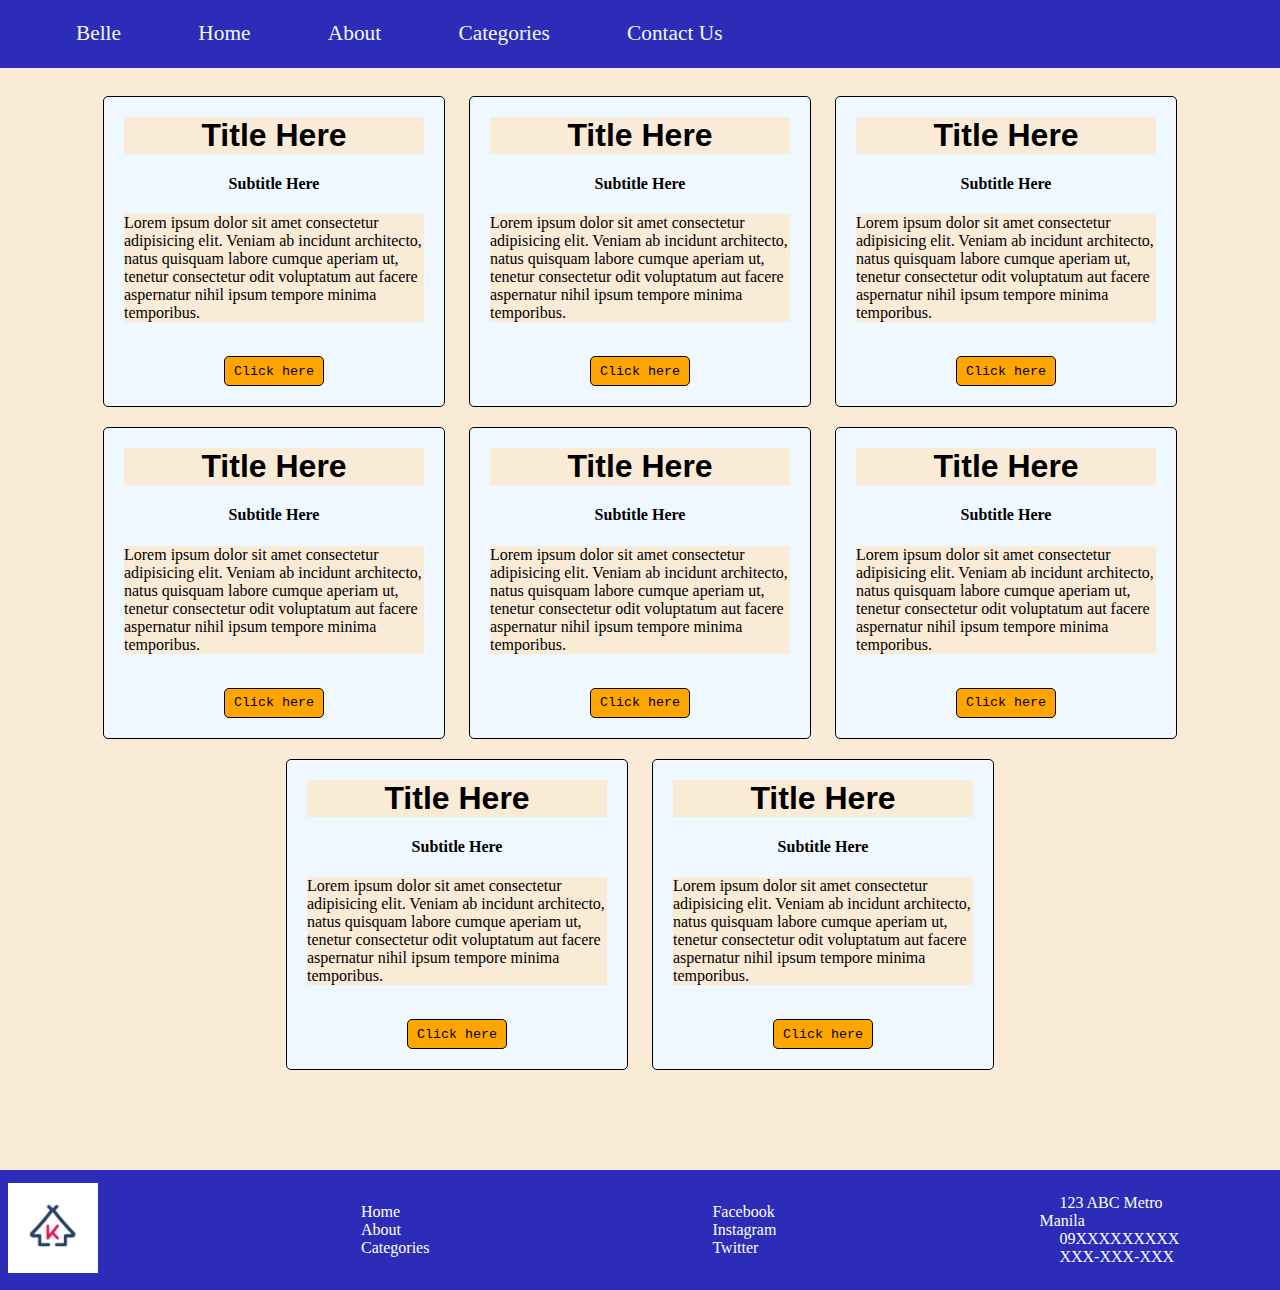
<file: index.html>
<!DOCTYPE html>
<html lang="en">
<head>
    <meta charset="UTF-8">
    <meta name="viewport" content="width=device-width, initial-scale=1.0">
    <title>Task 5</title>
    <link rel="stylesheet" href="index.css">
</head>
<body>

    <nav>
        <ul>
            <li><a href="#" class="links">Belle</a></li>
            <li><a href="index.html" class="links">Home</a></li>
            <li><a href="#" class="links">About</a></li>
            <li><a href="#" class="links">Categories</a></li>
            <li><a href="#" class="links">Contact Us</a></li>
        </ul>
    </nav>
    <br>
    <br>

    <center>
    <div class="maindiv">
        <!-- start of card -->
        <div class="inline-card">
            <div class="card">
                <h1 class="card-title">Title Here</h1>
                <h4 class="card-subtitle">Subtitle Here</h4>
                    <div class="card-body">
                        <p class="card-text">
                            Lorem ipsum dolor sit amet consectetur adipisicing elit. Veniam ab incidunt architecto, natus quisquam labore cumque aperiam ut, tenetur consectetur odit voluptatum aut facere aspernatur nihil ipsum tempore minima temporibus.
                        </p>
                    </div>
                <br>
                <a href="index2.html">
                    <button class="card-btn">Click here</button>
                </a>
            
            </div>
        </div>
        <!-- end of card -->
    
         <!-- start of card -->
         <div class="inline-card">
            <div class="card">
                <h1 class="card-title">Title Here</h1>
                <h4 class="card-subtitle">Subtitle Here</h4>
                    <div class="card-body">
                        <p class="card-text">
                            Lorem ipsum dolor sit amet consectetur adipisicing elit. Veniam ab incidunt architecto, natus quisquam labore cumque aperiam ut, tenetur consectetur odit voluptatum aut facere aspernatur nihil ipsum tempore minima temporibus.
                        </p>
                    </div>
                <br>
                <a href="index2.html">
                    <button class="card-btn">Click here</button>
                </a>
            </div>
        </div>
        <!-- end of card -->
    
         <!-- start of card -->
         <div class="inline-card">
            <div class="card">
                <h1 class="card-title">Title Here</h1>
                <h4 class="card-subtitle">Subtitle Here</h4>
                    <div class="card-body">
                        <p class="card-text">
                            Lorem ipsum dolor sit amet consectetur adipisicing elit. Veniam ab incidunt architecto, natus quisquam labore cumque aperiam ut, tenetur consectetur odit voluptatum aut facere aspernatur nihil ipsum tempore minima temporibus.
                        </p>
                    </div>
                <br>
                <a href="index2.html">
                    <button class="card-btn">Click here</button>
                </a>
            </div>
        </div>
        <!-- end of card -->
    
         <!-- start of card -->
         <div class="inline-card">
            <div class="card">
                <h1 class="card-title">Title Here</h1>
                <h4 class="card-subtitle">Subtitle Here</h4>
                    <div class="card-body">
                        <p class="card-text">
                            Lorem ipsum dolor sit amet consectetur adipisicing elit. Veniam ab incidunt architecto, natus quisquam labore cumque aperiam ut, tenetur consectetur odit voluptatum aut facere aspernatur nihil ipsum tempore minima temporibus.
                        </p>
                    </div>
                <br>
                <a href="index2.html">
                    <button class="card-btn">Click here</button>
                </a>
            </div>
        </div>
        <!-- end of card -->

         <!-- start of card -->
         <div class="inline-card">
            <div class="card">
                <h1 class="card-title">Title Here</h1>
                <h4 class="card-subtitle">Subtitle Here</h4>
                    <div class="card-body">
                        <p class="card-text">
                            Lorem ipsum dolor sit amet consectetur adipisicing elit. Veniam ab incidunt architecto, natus quisquam labore cumque aperiam ut, tenetur consectetur odit voluptatum aut facere aspernatur nihil ipsum tempore minima temporibus.
                        </p>
                    </div>
                <br>
                <a href="index2.html">
                    <button class="card-btn">Click here</button>
                </a>
            </div>
        </div>
        <!-- end of card -->

         <!-- start of card -->
         <div class="inline-card">
            <div class="card">
                <h1 class="card-title">Title Here</h1>
                <h4 class="card-subtitle">Subtitle Here</h4>
                    <div class="card-body">
                        <p class="card-text">
                            Lorem ipsum dolor sit amet consectetur adipisicing elit. Veniam ab incidunt architecto, natus quisquam labore cumque aperiam ut, tenetur consectetur odit voluptatum aut facere aspernatur nihil ipsum tempore minima temporibus.
                        </p>
                    </div>
                <br>
                <a href="index2.html">
                    <button class="card-btn">Click here</button>
                </a>
            </div>
        </div>
        <!-- end of card -->

         <!-- start of card -->
         <div class="inline-card">
            <div class="card">
                <h1 class="card-title">Title Here</h1>
                <h4 class="card-subtitle">Subtitle Here</h4>
                    <div class="card-body">
                        <p class="card-text">
                            Lorem ipsum dolor sit amet consectetur adipisicing elit. Veniam ab incidunt architecto, natus quisquam labore cumque aperiam ut, tenetur consectetur odit voluptatum aut facere aspernatur nihil ipsum tempore minima temporibus.
                        </p>
                    </div>
                <br>
                <a href="index2.html">
                    <button class="card-btn">Click here</button>
                </a>
            </div>
        </div>
        <!-- end of card -->

         <!-- start of card -->
         <div class="inline-card">
            <div class="card">
                <h1 class="card-title">Title Here</h1>
                <h4 class="card-subtitle">Subtitle Here</h4>
                    <div class="card-body">
                        <p class="card-text">
                            Lorem ipsum dolor sit amet consectetur adipisicing elit. Veniam ab incidunt architecto, natus quisquam labore cumque aperiam ut, tenetur consectetur odit voluptatum aut facere aspernatur nihil ipsum tempore minima temporibus.
                        </p>
                    </div>
                <br>
                <a href="index2.html">
                    <button class="card-btn">Click here</button>
                </a>
            </div>
        </div>
        <!-- end of card -->
    </div>
    </center>

    <div class="footer">
        <table>
            <tr>
                <td>
    
                    <img src="logo.jpg" id="logo"> 
                </td>
                <td>
                    <ul>
                        <li><a href="index.html" class="links">Home</a></li>
                        <li>About</li>
                        <li>Categories</li>
                    </ul>
                </td>
                <td>
                    <ul>
                        <li><a href="https://facebook.com">Facebook</a></li>
                        <li><a href="">Instagram</a></li>
                        <li><a href="">Twitter</a></li>
                    </ul>
                </td>
                <td>
                    <ul>
                        <li>123 ABC Metro Manila</li>
                        <li>09XXXXXXXXX</li>
                        <li>XXX-XXX-XXX</li>
                    </ul>
                </td>
            </tr>
        </table>
    </div>

</body> 
</html>
</file>
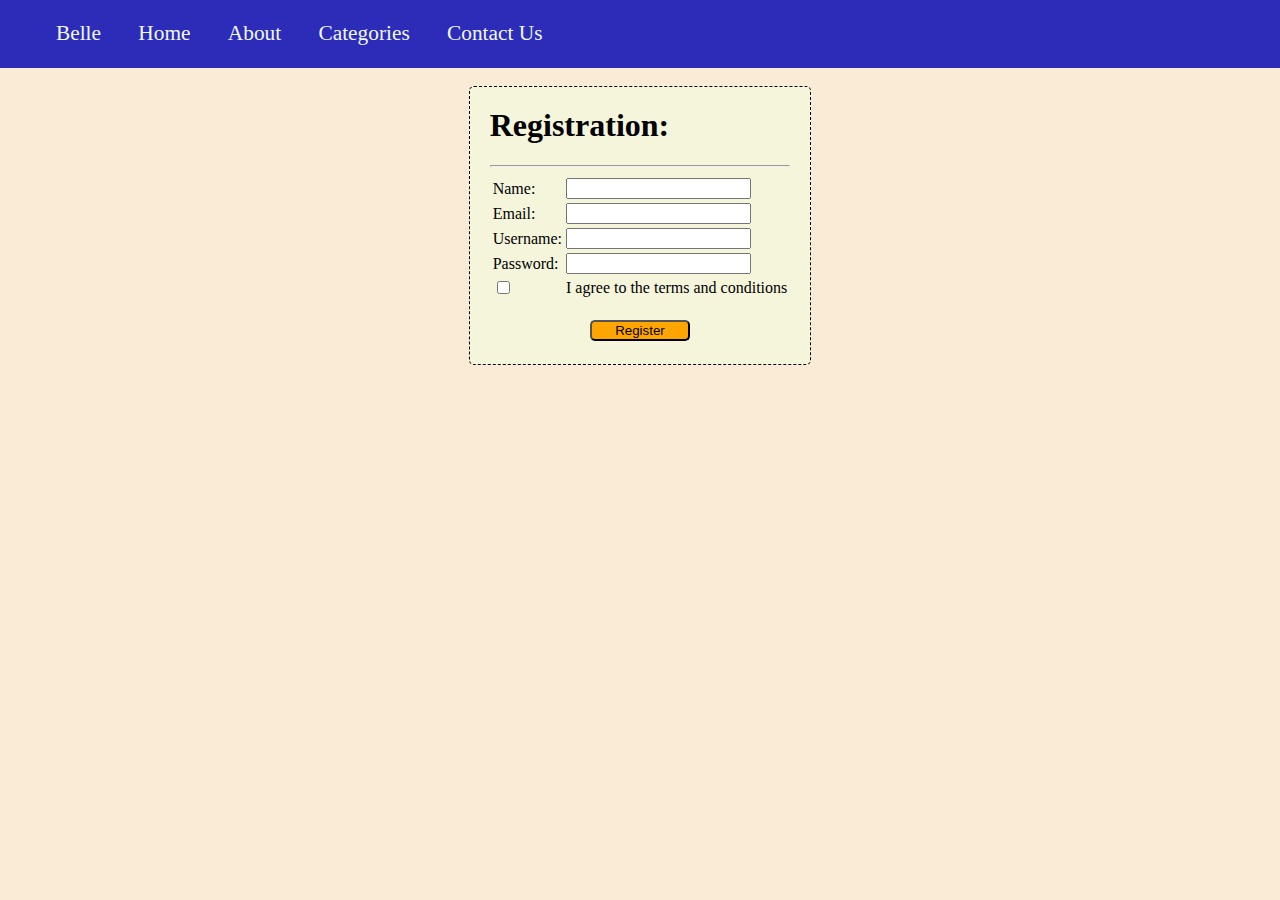
<file: index2.html>
<!DOCTYPE html>
<html lang="en">
<head>
    <meta charset="UTF-8">
    <meta name="viewport" content="width=device-width, initial-scale=1.0">
    <title>Task 4</title>
    <link rel="stylesheet" href="index2.css">
</head>

<body>

    <nav>
        <ul>
            <li><a href="#" class="links">Belle</a></li>
            <li><a href="index.html" class="links">Home</a></li>
            <li><a href="#" class="links">About</a></li>
            <li><a href="#" class="links">Categories</a></li>
            <li><a href="#" class="links">Contact Us</a></li>
        </ul>
    </nav>
    <br>
    <br>
    
    <div class="form-div"> 
        <h1>Registration:</h1>
        <hr>
        <form>
            <table>
                <tr>
                    <td>Name:</td>
                    <td><input type="text" id="name" name="fullname"></td>
                </tr>
                <tr>
                    <td>Email:</td>
                    <td><input type="email" id="email" name="email"></td>
                </tr>
                <tr>
                    <td>Username:</td>
                    <td><input type="text" id="username" name="username"></td>
                </tr>
                <tr>
                    <td>Password:</td>
                    <td><input type="password" id="password" name="password"></td>
                </tr>
                <tr>
                    <td><input type="checkbox" id="terms" name="terms"></td>
                    <td>I agree to the terms and conditions</td>
                </tr>
                <tr>
                    <td colspan="2">
                        <br>
                        <center><button id="register">Register</button></center>
                    </td>
                </tr>
            </table>
        </form>
    </div>

</body>
</html>
</file>
<file: index.css>
nav{
    background-color: rgb(44, 44, 184);
    color: white;
    border: 0px;
    margin: 0px;
    padding: 0px;
    font-size: 16pt;
    width: 100%;
    position: sticky;
    display: inline-block;
}

li{
    display: inline;
    list-style-type: none;

}

body{
    background-color: antiquewhite;
    margin: 0px;
}

nav a{
    color: aliceblue;
    text-decoration: none;
    padding: 22px 16px;
}

.links:hover{
    background-color: antiquewhite;
    color: blue;
}


.card{
    border: 1px solid black;
    background-color: aliceblue;
    border-radius: 5px;
    padding: 20px;
    width: 300px;
    margin: 10px;
}

.card-title{
    background-color: antiquewhite;
    font-family: Arial, Helvetica, sans-serif;
    margin: 0px;
}

.card-text{
    background-color: antiquewhite;
    text-align: left;
}

.card-btn{
    background-color: orange;
    border: 1px solid black;
    border-radius: 5px; 
    width: 100px;
    height: 30px;
    font-family: 'Courier New', Courier, monospace;
}

.card-btn:hover {
    background-color: rgb(115, 112, 210);
    color: beige;
}

.inline-card{
    display: inline-block;
    margin: auto;
    width: fit-content;
}

.maindiv{
    margin-bottom: 90px;
}

.footer{
    background-color: rgb(44, 44, 184);
    color: white;
    width: 100%;
    bottom: 0px;
    padding: 5px;
}

table{
    margin: auto;
}

li{
    padding: 20px;
    list-style-type: none;
}  

td{
    padding-right: 200px;
}

#logo{
    width: 90px;
    height: 90px;
}

a{
    color: white;
    text-decoration: none;
}
</file>
<file: index2.css>
.form-div{
    border: 1px dashed black; 
    border-radius: 5px;
    padding: 20px;
    /* padding how much text is sticked to the border */
    background-color: beige;
    /* width: 25%; */
    margin: auto;
    /* now placed at the center of the screen */
    width: fit-content;
    /* when resizing before this x responsive */
}

h1{
    margin-top: 0px;
}

#register{
    background-color: orange;
    border-radius: 5px;
    width: 100px;
}

#register:hover{
    background-color: aqua;
    width: 110px;
    /* transition: property-to-be executed + duration */
   transition: width 0.5s;
}

nav{
    background-color: rgb(44, 44, 184);
    color: white;
    border: 0px;
    margin: 0px;
    padding: 0px;
    font-size: 16pt;
    width: 100%;
    position: sticky;
    display: inline-block;
}

li{
    display: inline;
    list-style-type: none;

}

body{
    background-color: antiquewhite;
    margin: 0px;
}

nav a{
    color: aliceblue;
    text-decoration: none;
    padding: 22px 16px;
}
</file>
